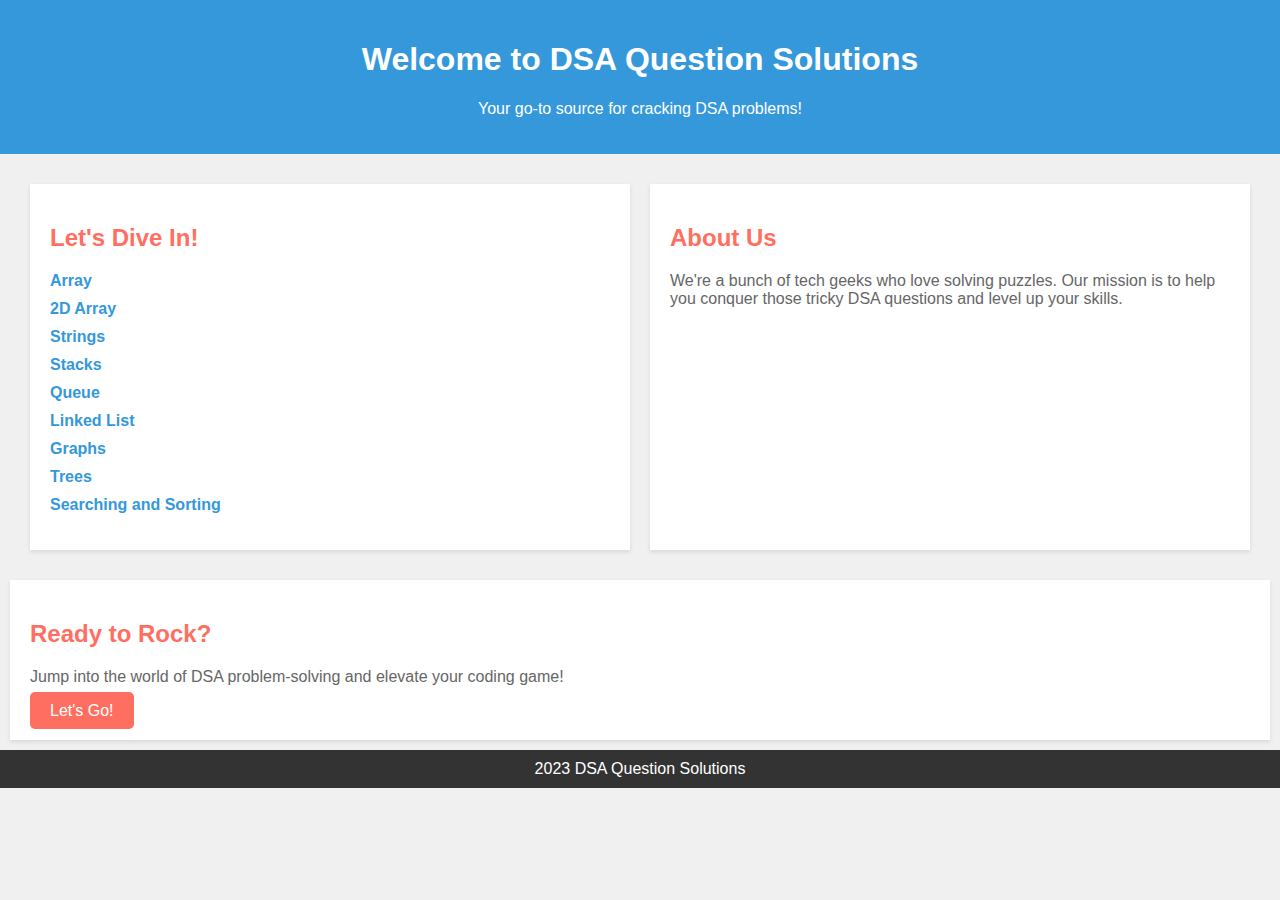
<file: index.html>
<!DOCTYPE html>
<html>
<head>
    <title>DSA Question Solutions</title>
    <style>
        body {
            font-family: Arial, sans-serif;
            background-color: #f0f0f0;
            margin: 0;
            padding: 0;
        }

        header {
            background-color: #3498db;
            color: #fff;
            text-align: center;
            padding: 20px;
        }

        main {
            display: flex;
            flex-wrap: wrap;
            margin: 20px;
        }

        .subtopics {
            flex: 1;
            background-color: #fff;
            box-shadow: 0 2px 4px rgba(0, 0, 0, 0.1);
            padding: 20px;
            margin: 10px;
        }

        .subtopics h2 {
            color: #ff6f61;
            font-size: 24px;
        }

        .subtopics ul {
            list-style: none;
            padding: 0;
        }

        .subtopics li {
            margin-bottom: 10px;
            font-size: 16px;
        }

        .subtopics a {
            text-decoration: none;
            color: #3498db;
            transition: color 0.3s;
            font-weight: bold;
        }

        .subtopics a:hover {
            color: #ff6f61;
        }

        .about {
            flex: 1;
            background-color: #fff;
            box-shadow: 0 2px 4px rgba(0, 0, 0, 0.1);
            padding: 20px;
            margin: 10px;
        }

        .about h2 {
            color: #ff6f61;
            font-size: 24px;
        }

        .about p {
            color: #666;
            font-size: 16px;
        }

        section.get-started {
            flex: 2;
            background-color: #fff;
            box-shadow: 0 2px 4px rgba(0, 0, 0, 0.1);
            padding: 20px;
            margin: 10px;
        }

        section.get-started h2 {
            color: #ff6f61;
            font-size: 24px;
        }

        section.get-started p {
            color: #666;
            font-size: 16px;
        }

        a.get-started-link {
            text-decoration: none;
            background-color: #ff6f61;
            color: #fff;
            padding: 10px 20px;
            border-radius: 5px;
            transition: background-color 0.3s;
        }

        a.get-started-link:hover {
            background-color: #ff5048;
        }

        footer {
            background-color: #333;
            color: #fff;
            text-align: center;
            padding: 10px;
        }

        @media screen and (max-width: 768px) {
            main {
                flex-direction: column;
            }

            .subtopics, .about, .get-started {
                flex: 1;
            }
        }

        .questions-and-answers {
            flex: 1;
            background-color: #fff;
            box-shadow: 0 2px 4px rgba(0, 0, 0, 0.1);
            padding: 20px;
            margin: 10px;
        }

        .questions-and-answers h2 {
            color: #ff6f61;
            font-size: 24px;
        }

        .question {
            background-color: #fff;
            box-shadow: 0 2px 4px rgba(0, 0, 0, 0.1);
            padding: 20px;
            margin: 10px;
        }

        .question h3 {
            color: #3498db;
            font-size: 20px;
        }

        .question p {
            color: #666;
            font-size: 16px;
        }

        .answer {
            background-color: #fff;
            box-shadow: 0 2px 4px rgba(0, 0, 0, 0.1);
            padding: 20px;
            margin: 10px;
        }

        .answer h3 {
            color: #3498db;
            font-size: 20px;
        }

        .answer p {
            color: #666;
            font-size: 16px;
        }

        .output {
            background-color: #fff;
            box-shadow: 0 2px 4px rgba(0, 0, 0, 0.1);
            padding: 20px;
            margin: 10px;
        }

        .output h3 {
            color: #3498db;
            font-size: 20px;
        }

        .output textarea {
            width: 100%;
            padding: 10px;
            font-size: 16px;
        }

        .array-questions {
            flex: 1;
            background-color: #fff;
            box-shadow: 0 2px 4px rgba(0, 0, 0, 0.1);
            padding: 20px;
            margin: 10px;
        }

        .array-questions h2 {
            color: #ff6f61;
            font-size: 24px;
        }

        .array-question {
            background-color: #fff;
            box-shadow: 0 2px 4px rgba(0, 0, 0, 0.1);
            padding: 20px;
            margin: 10px;
        }

        .array-question h3 {
            color: #3498db;
            font-size: 20px;
        }

        .array-question p {
            color: #666;
            font-size: 16px;
        }
    </style>
</head>
<body>

    <header>
        <h1>Welcome to DSA Question Solutions</h1>
        <p>Your go-to source for cracking DSA problems!</p>
    </header>

    <main>
        <section class="subtopics">
            <h2>Let's Dive In!</h2>
            <ul>
                <li><a href="C:\Users\Admin\Desktop\website bca 2\arrays.html">Array</a></li>
                <li><a href="C:\Users\Admin\Desktop\website bca 2\2d array.html">2D Array</a></li>
                <li><a href="C:\Users\Admin\Desktop\website bca 2\strings.html">Strings</a></li>
                <li><a href="C:\Users\Admin\Desktop\website bca 2\stacks.html">Stacks</a></li>
                <li><a href="C:\Users\Admin\Desktop\website bca 2\queues.html">Queue</a></li>
                <li><a href="C:\Users\Admin\Desktop\website bca 2\linked list.html">Linked List</a></li>
                <li><a href=>Graphs</a></li>
                <li><a href="C:\Users\Admin\Desktop\website bca 2\tree.html">Trees</a></li>
                <li><a href="C:\Users\Admin\Desktop\website bca 2\searching and sorting.html">Searching and Sorting</a></li>
            </ul>
        </section>

        <section class="about">
            <h2>About Us</h2>
            <p>We're a bunch of tech geeks who love solving puzzles. Our mission is to help you conquer those tricky DSA questions and level up your skills.</p>
        </section>
        
     
    </main>
  <section class="get-started">
        <h2>Ready to Rock?</h2>
        <p>Jump into the world of DSA problem-solving and elevate your coding game!</p>
        <a href="questions.html" class="get-started-link">Let's Go!</a>
    </section>

   
    

    <footer>
        2023 DSA Question Solutions
    </footer>

</body>
</html>
</file>
